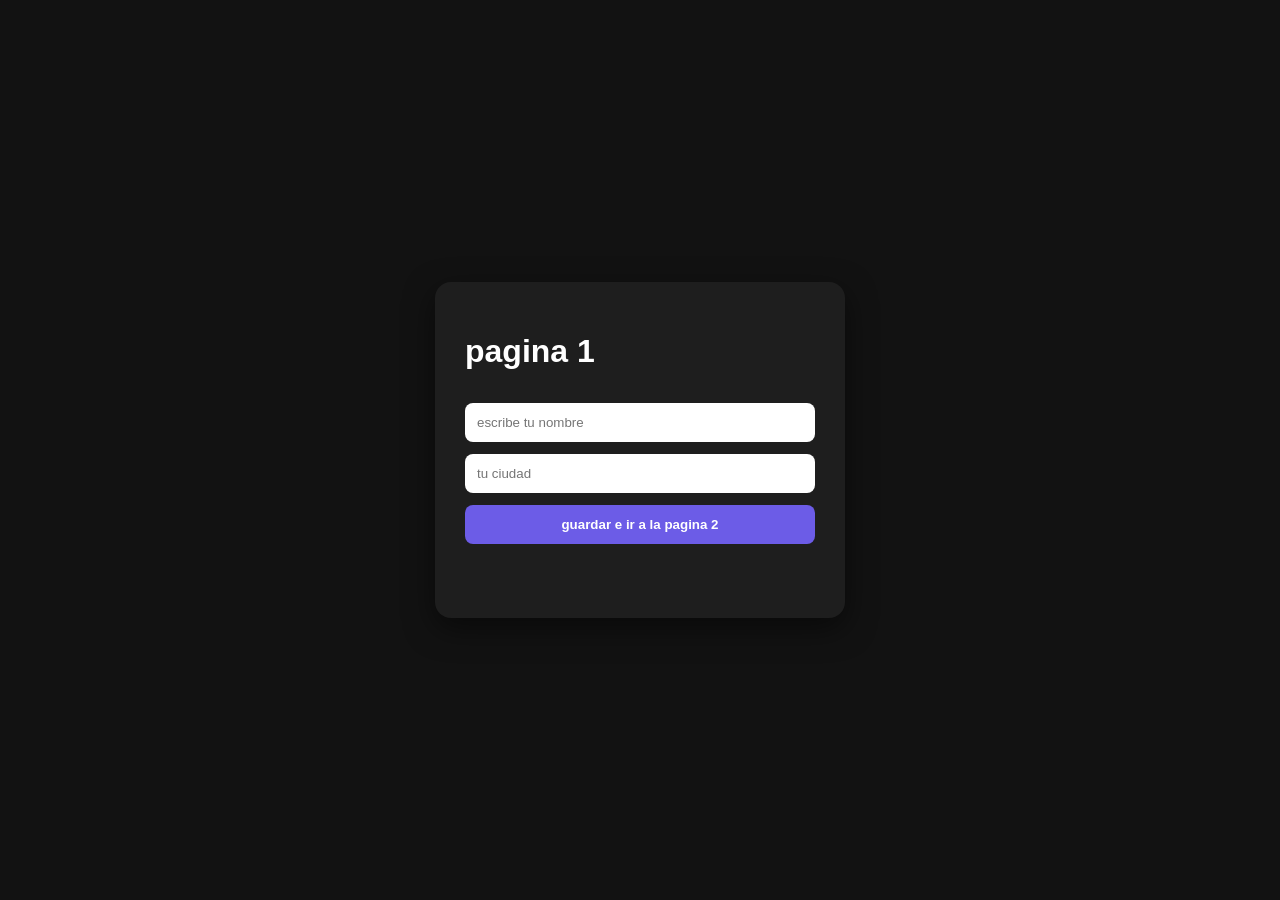
<file: pagina1.html>
<!DOCTYPE html>
<html lang="en">
<head>
    <meta charset="UTF-8">
    <meta name="viewport" content="width=device-width, initial-scale=1.0">
    <title>pagina 1</title>
    <script src="js/pagina1.JS"defer></script>
    <link rel="stylesheet" href="css/styles.css">
</head>
<body>
    <div class="card">
    <h1>pagina 1</h1>
    <input type="text" id="nombre" placeholder="escribe tu nombre">
    <input type="text" id="ciudad" placeholder="tu ciudad">
    <button id="btn-guardar">guardar e ir a la pagina 2</button>
    <p id="solicitar"></p>
    </div>
</body>
</html>
</file>
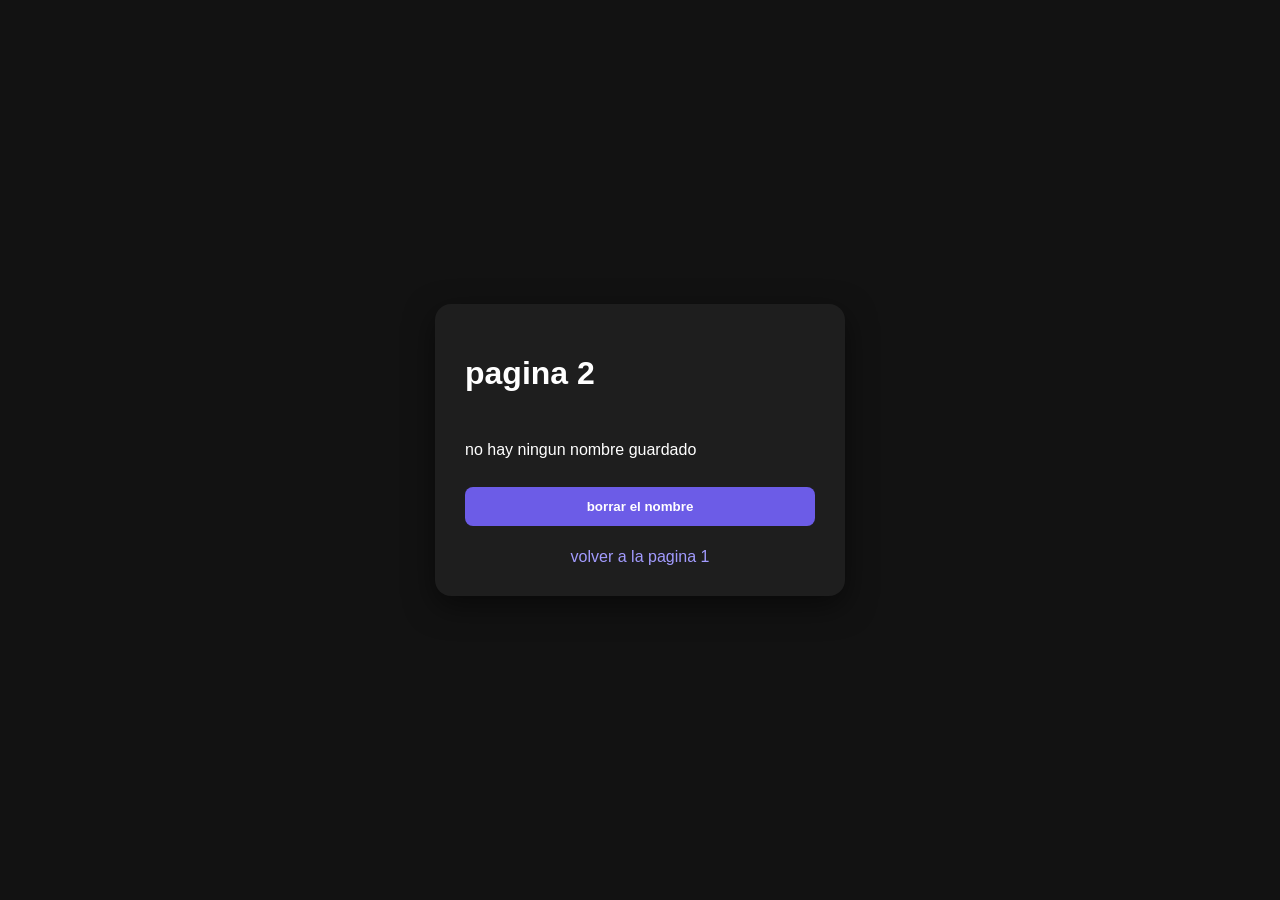
<file: pagina2.html>
<!DOCTYPE html>
<html lang="en">
<head>
    <meta charset="UTF-8">
    <meta name="viewport" content="width=device-width, initial-scale=1.0">
    <title>pagina 2</title>
    <script src="js/pagina2.JS" defer></script>
    <link rel="stylesheet" href="css/styles.css">
</head>
<body>
    <div class="card">
    <h1>pagina 2</h1>

    <p id="saludo"></p>
    <button id="btn-borrar">borrar el nombre</button>
    <a href="pagina1.html">volver a la pagina 1</a>
    </div>
</body>
</html>
</file>
<file: css/styles.css>
body {
    font-family: Arial;
    background: #121212;
    color: #fff;
    display: flex;
    justify-content: center;
    align-items: center;
    height: 100vh;
    margin: 0
}

.card {
    background: #1e1e1e;
    padding: 30px;
    border-radius: 16px;
    width: 90%;
    max-width: 350px;
    display: flex;
    flex-direction: column;
    gap: 12px;
    box-shadow: 0 10px 30px rgba(0, 0, 0, .5)
}

input {
    padding: 12px;
    border-radius: 8px;
    border: none;
    outline: none
}

button {
    padding: 12px;
    border-radius: 8px;
    border: none;
    background: #6c5ce7;
    color: #fff;
    font-weight: bold;
    cursor: pointer
}

button.secondary {
    background: #2d2d2d
}

a {
    color: #a29bfe;
    text-align: center;
    text-decoration: none;
    margin-top: 10px
}
a{
    cursor: pointer;
}
</file>
